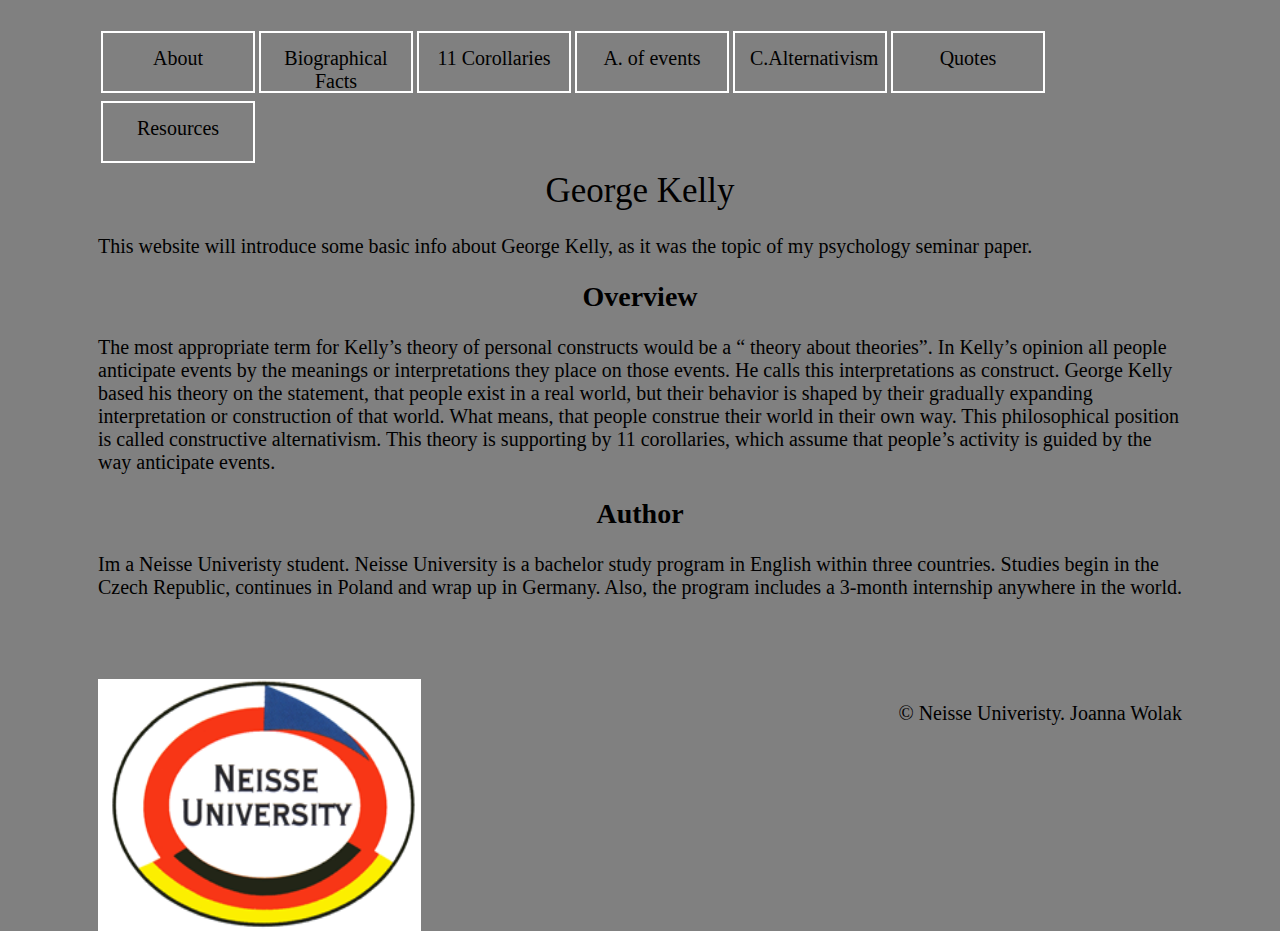
<file: index.html>
<!DOCTYPE html>
<html lang="en">
<head>
<meta charset="utf-8">
<link rel="stylesheet" type="text/css" href="style00.css">
    
    


<title>George Kelly</title>
</head>
<body>
   <nav class="nav">
   <ul>
  <li><a href='index.html' id="indx">About</a></li>
  <li><a href='Facts.html'>Biographical Facts</a></li>
  <li><a href='Corollaries.html'>11 Corollaries</a></li>
  <li><a href='Events.html'>A. of events</a></li>
  <li><a href='Alternativism.html'>C.Alternativism</a></li>
  <li><a href='Quotes.html'>Quotes</a></li>
  <li><a href='Sources.html'>Resources</a></li>
  </ul>
  </nav>
    
	<h1>George Kelly</h1>
    <p>This website will introduce some basic info about George Kelly, as it was the topic of my psychology seminar paper.</p>
    <h2>Overview</h2>
    <p>The most appropriate term for Kelly’s theory of personal constructs would be a “ theory about theories”. In Kelly’s opinion all people anticipate events by the meanings or interpretations they place on those events. He calls this interpretations as construct. George Kelly based his theory on the statement, that people exist in a real world, but their behavior is shaped by their gradually expanding interpretation or construction of that world. What means, that people construe their world in their own way.  This philosophical position is called constructive alternativism. This theory is supporting by 11 corollaries, which assume that people’s activity is guided by the way anticipate events.</p>
    <h2>Author</h2>
    <p>Im a Neisse Univeristy student. Neisse University is a bachelor study program in English within three countries. Studies begin in the Czech Republic, continues in Poland and wrap up in Germany. Also, the program includes a 3-month internship anywhere in the world.</p>
    <div class="logo">
	<img src="logo.jpg" alt="Neisse university" width="323" height="252">
    </div>
    <footer><br>&copy; Neisse Univeristy. Joanna Wolak </footer></body></html>
</file>
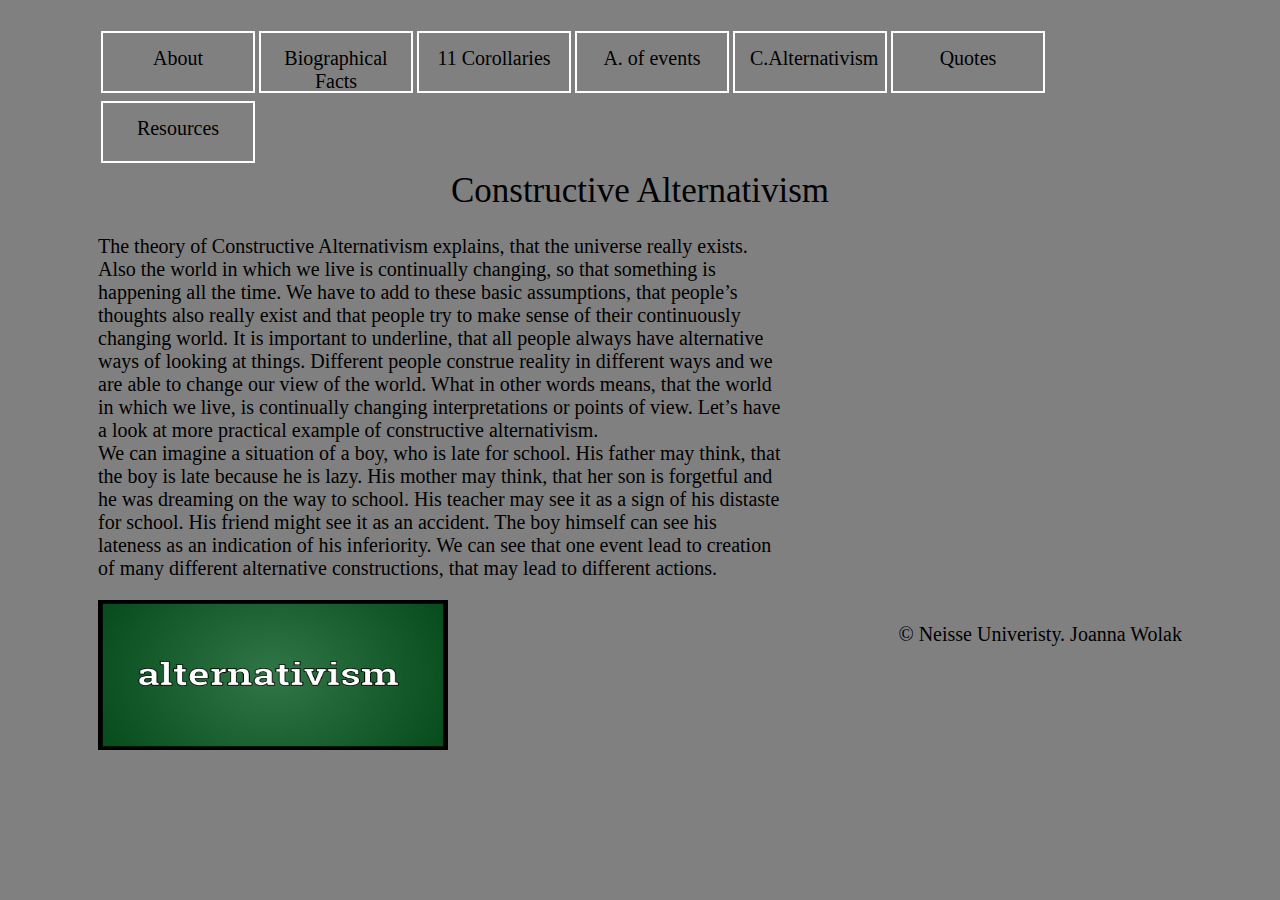
<file: Alternativism.html>
<!DOCTYPE html>
<html lang="en">
<head>
<meta charset="utf-8">
    <link rel="stylesheet" type="text/css" href="style00.css">
      
        

<title>Constructive alternativism</title>
</head>
<body> <nav class="nav">
   <ul>
  <li><a href='index.html' id="indx">About</a></li>
  <li><a href='Facts.html'>Biographical Facts</a></li>
  <li><a href='Corollaries.html'>11 Corollaries</a></li>
  <li><a href='Events.html'>A. of events</a></li>
  <li><a href='Alternativism.html'>C.Alternativism</a></li>
  <li><a href='Quotes.html'>Quotes</a></li>
  <li><a href='Sources.html'>Resources</a></li>
  </ul>
  </nav>
    <h1>Constructive Alternativism</h1>
    <p id="polozenie">The theory of Constructive Alternativism explains, that the universe really exists. Also the world in which we live is continually changing, so that something is happening all the time. We have to add to these basic assumptions, that people’s thoughts also really exist and that people try to make sense of their continuously changing world. It is important to underline, that all people always have alternative ways of looking at things. Different people construe reality in different ways and we are able to change our view of the world. What in other words means, that the world in which we live, is continually changing interpretations or points of view. Let’s have a look at more practical example of constructive alternativism.<br> We can imagine a situation of a boy, who is late for school. His father may think, that the boy is late because he is lazy. His mother may think, that her son is forgetful and he was dreaming on the way to school. His teacher may see it as a sign of his distaste for school. His friend might see it as an accident. The boy himself can see his lateness as an indication of his inferiority. We can see that one event lead to creation of many different alternative constructions, that may lead to different actions.</p>
     <img src="alter.jpg" id="alter" alt="Events" width="350" height="150">
    <footer><br>&copy; Neisse Univeristy. Joanna Wolak </footer>
</body>
</html>
</file>
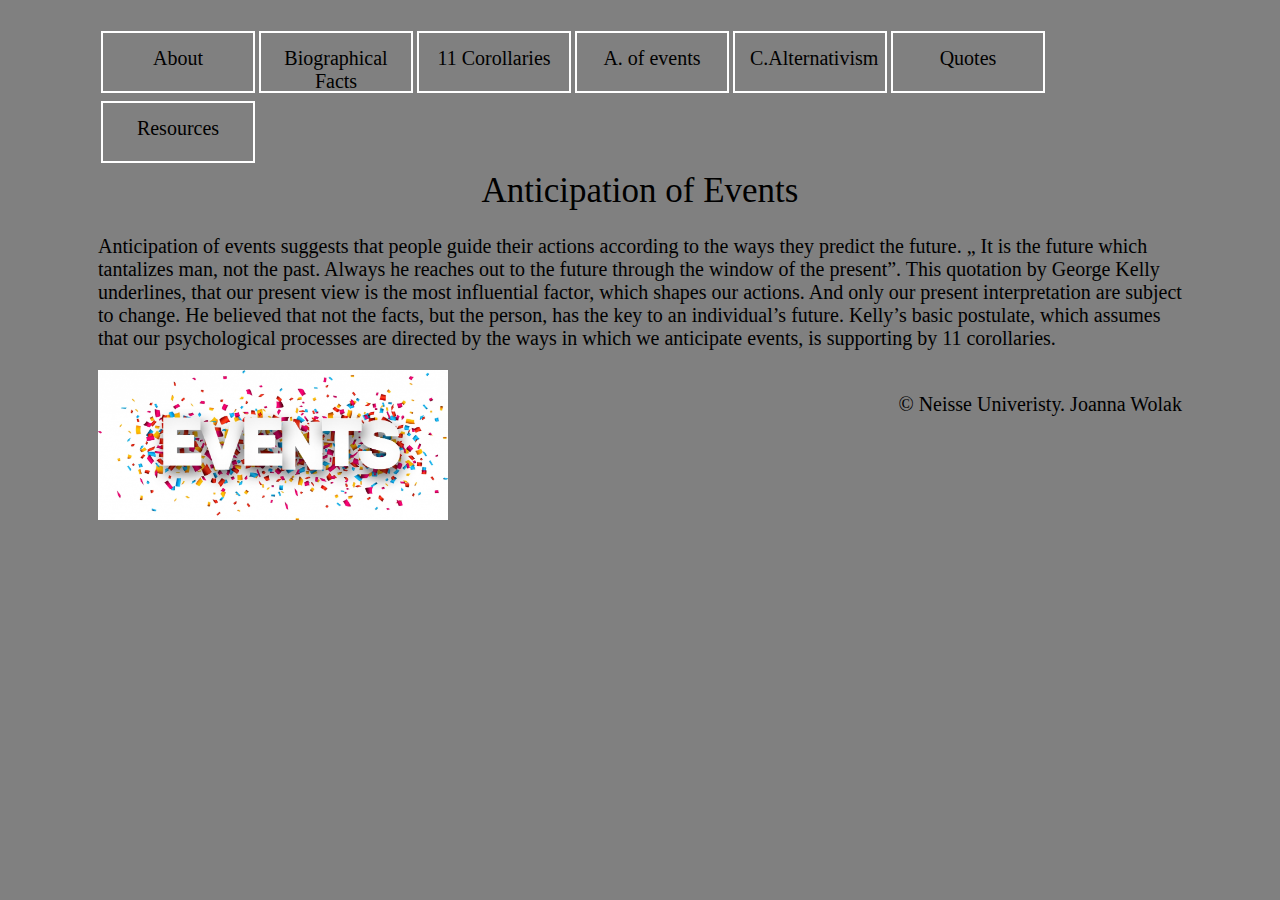
<file: Events.html>
<!DOCTYPE html>
<html lang="en">
<head>
<meta charset="utf-8">
    <link rel="stylesheet" type="text/css" href="style00.css">
       
  
	

<title>Events</title>
</head>
<body> <nav class="nav">
   <ul>
  <li><a href='index.html' id="indx">About</a></li>
  <li><a href='Facts.html'>Biographical Facts</a></li>
  <li><a href='Corollaries.html'>11 Corollaries</a></li>
  <li><a href='Events.html'>A. of events</a></li>
  <li><a href='Alternativism.html'>C.Alternativism</a></li>
  <li><a href='Quotes.html'>Quotes</a></li>
  <li><a href='Sources.html'>Resources</a></li>
  </ul>
  </nav>
    <h1>Anticipation of Events</h1>
    <p>Anticipation of events suggests that people guide their actions according to the ways they predict the future.
„ It is the future which tantalizes man, not the past. Always he reaches out to the future through the window of the present”. 
This quotation by George Kelly underlines, that our present view is the most influential factor, which shapes our actions. And only our present interpretation are subject to change. He believed that not the facts, but the person, has the key to an individual’s future.
Kelly’s basic postulate, which assumes that our psychological processes are directed by the ways in which we anticipate events, is supporting by 11 corollaries.
    </p>
    
	<img src="events123.jpg" alt="Events" width="350" height="150"/>
    
	<footer><br>&copy; Neisse Univeristy. Joanna Wolak </footer>
</body>
</html>
</file>
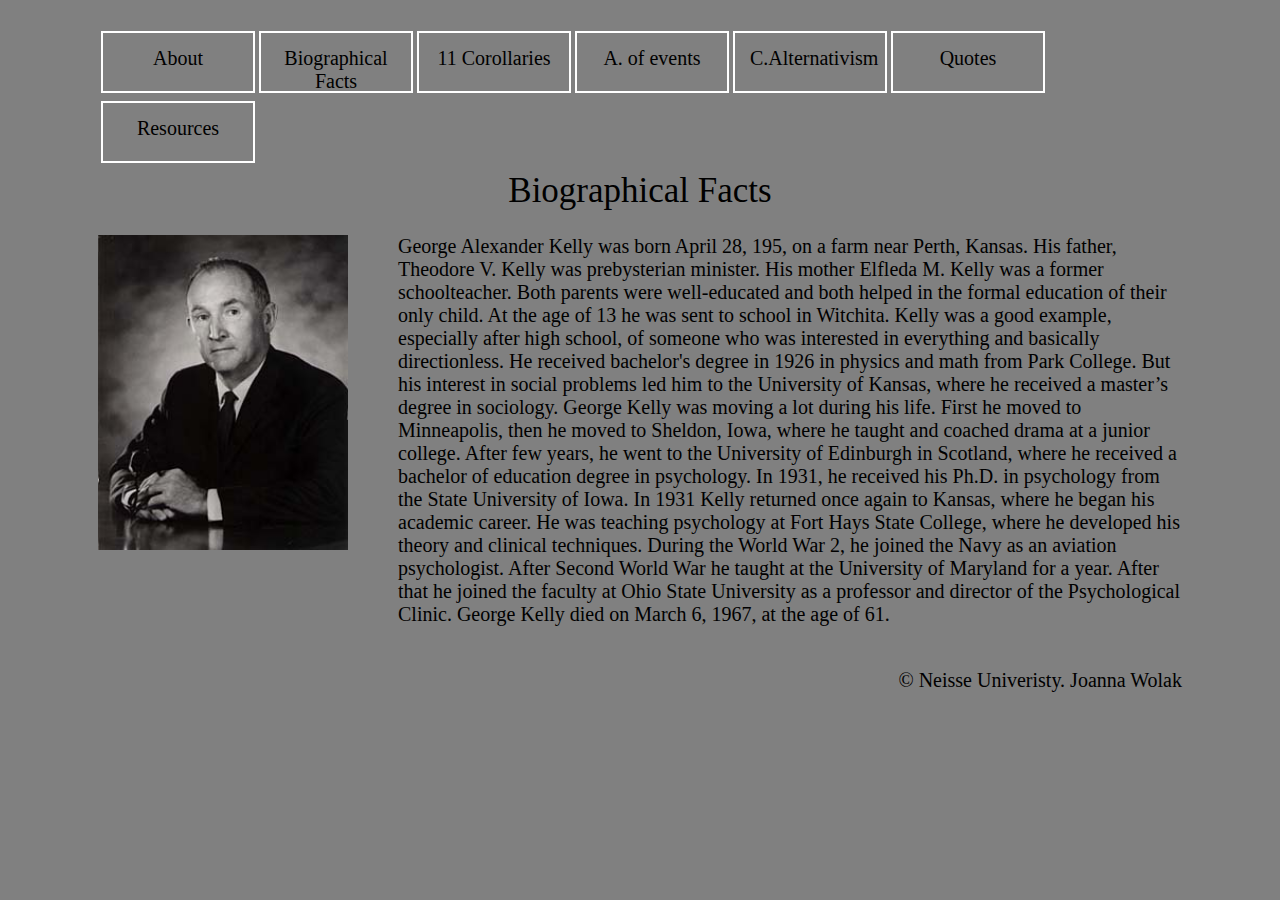
<file: Facts.html>
<!DOCTYPE html>
<html lang="en">
<head>
<meta charset="UTF-8">
    <link rel="stylesheet" type="text/css" href="style00.css">
        


<title>George Kelly</title>
</head>
<body> <nav class="nav">
   <ul>
  <li><a href='index.html' id="indx">About</a></li>
  <li><a href='Facts.html'>Biographical Facts</a></li>
  <li><a href='Corollaries.html'>11 Corollaries</a></li>
  <li><a href='Events.html'>A. of events</a></li>
  <li><a href='Alternativism.html'>C.Alternativism</a></li>
  <li><a href='Quotes.html'>Quotes</a></li>
  <li><a href='Sources.html'>Resources</a></li>
  </ul>
  </nav>
    <h1>Biographical Facts</h1>
    <img src="kelly.jpg" alt="George Kelly" width="250" height="315">
    <p id="przenies">George Alexander Kelly was born April 28, 195, on a farm near Perth, Kansas. His father, Theodore V. Kelly was prebysterian minister. His mother Elfleda M. Kelly was a former schoolteacher. Both parents were well-educated and both helped in the formal education of their only child. At the age of 13 he was sent to school in Witchita. Kelly was a good example, especially after high school, of someone who was interested in everything and basically directionless. He received bachelor's degree in 1926 in physics and math from Park College. But his interest in social problems led him to the University of Kansas, where he received a master’s degree in sociology. George Kelly was moving a lot during his life. First he moved to Minneapolis, then he moved to Sheldon, Iowa, where he taught and coached drama at a junior college. After few years, he went to the University of Edinburgh in Scotland, where he received a bachelor of education degree in psychology. In 1931, he received his Ph.D. in psychology from the State University of Iowa. In 1931 Kelly returned once again to Kansas, where he began his academic career. He was teaching psychology at Fort Hays State College, where he developed his theory and clinical techniques. During the World War 2, he joined the Navy as an aviation psychologist. After Second World War he taught at the University of Maryland for a year. After that he joined the faculty at Ohio State University as a professor and director of the Psychological Clinic. George Kelly died on March 6, 1967, at the age of 61.
        
    </p>
    
    
    
    <footer><br>&copy; Neisse Univeristy. Joanna Wolak </footer>
</body>
</html>
</file>
<file: style00.css>
body{
	background-color: grey;
	font-family: calibri;
	font-size: 20px;
	padding-left:90px;
	padding-right:90px;
}
h1, h2 {
	text-align: center;
	font-family: times;
}
h1{
	font-size: 35px;
	font-weight: 500;
}
h2{
	font-size: 28px;
}
ul, ul li{
display: block;
list-style: none;
margin:0;
padding: 3px 0px;
border: 1px solid grey;
}

ul {
border-bottom: 1 px;
float: left;
width: 100%;
padding-left: 1px solid black;
background-color:grey;
}

ul li {
float: left;
margin-right: 1px;
margin-left: 1px;
}

ul a:link { color: black;
	  border: 2px solid white;
	  padding: 14px 15px;
	  text-align: center;
	  text-decoration: none;
	  display: inline-block;
	  width: 120px;
	  height: 30px;
	  margin: 0 auto;}
	  
ul a:visited {
      color:white;
	  border:2px solid white;
	  padding: 14px 15px;
	  text-align:center;
	  text-decoration: none;
	  display: inline-block;
	  width: 120px;
	  height: 30px;
	  margin: 0 auto;}
	  
ul  a:hover, a:active{
background-color:white;
color:grey; }	 
  
  
table, td, th{
border: 1px solid grey;
text-align: center;
background-color: #2F4F4F;
font-size; 10px;

}
	
footer{
	text-align: right;
}


#przenies{
	margin-left: 15em;
}
img{
	position: absolute;
}
  
 #polozenie{
	 margin-right: 20em;
 }
 	
  

.fotka{
	poition:center;
}

.logo{
	text-align: left;
	margin: 4em auto;
}
</file>
